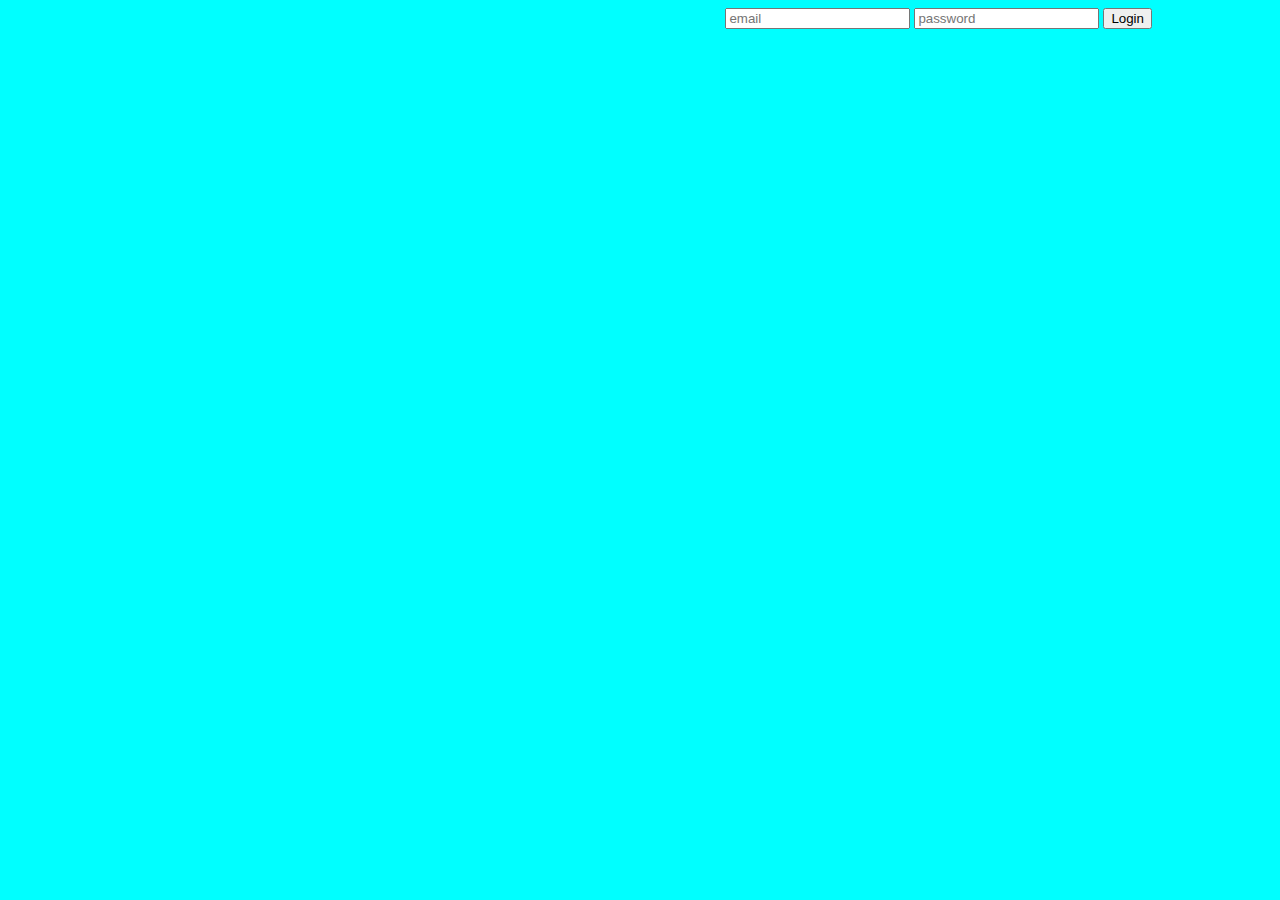
<file: index.html>
<!DOCTYPE html>
<html>
  <head>
    <title>Login</title>
    <link rel="stylesheet" type="text/css" href="css/styles.css" />
    <link rel="stylesheet" type="text/css" href="css/index.css" />
  </head>
  <body>
    <div id="login-div">
      <form id="login-form" action="home.html">
        <input type="text" placeholder="email" />
        <input type="password" placeholder="password" />
        <button type="submit">Login</button>
      </form>
    </div>
  </body>
</html>
</file>
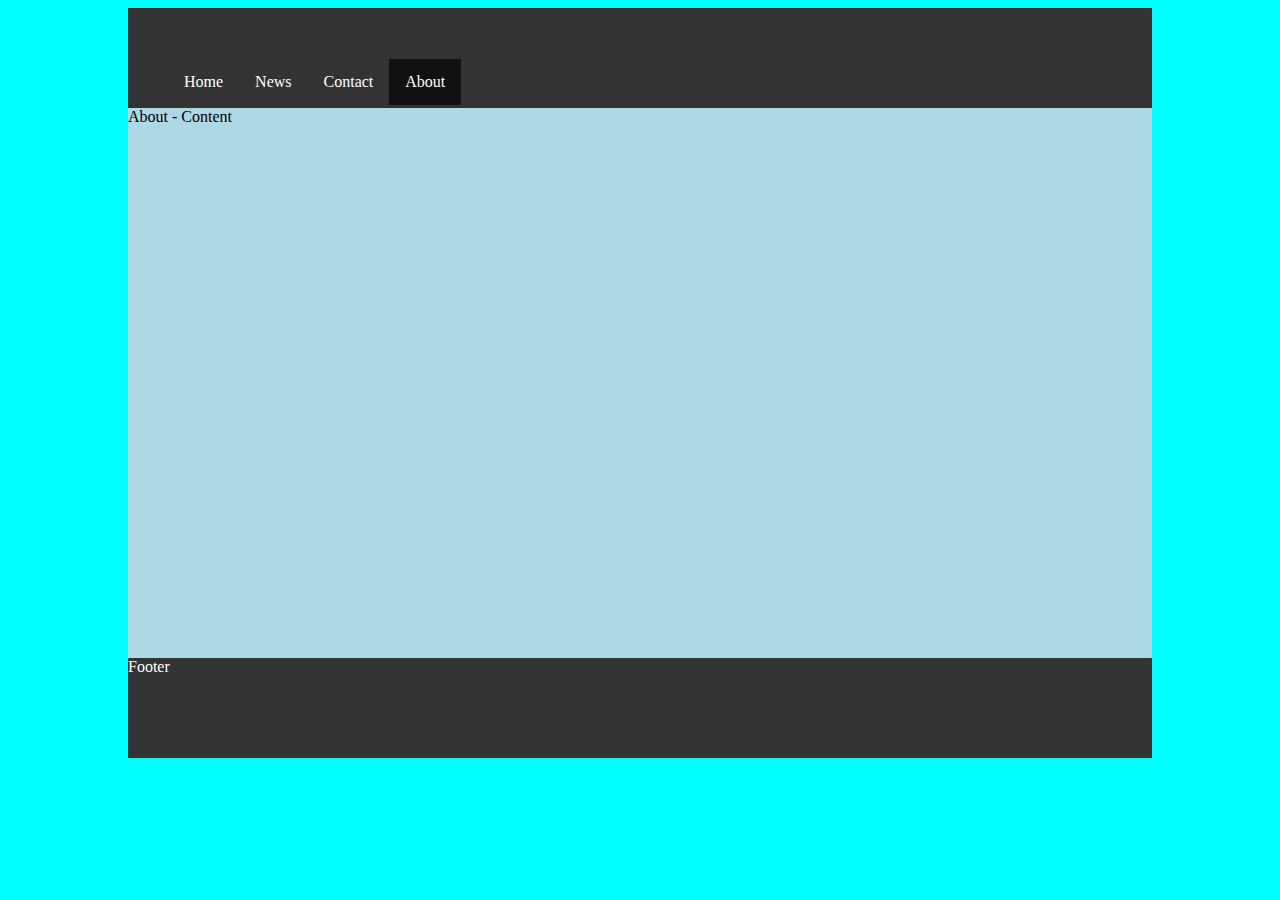
<file: about.html>
<!DOCTYPE html>
<html>
  <head>
    <title>Home</title>
    <link rel="stylesheet" type="text/css" href="css/styles.css" />
  </head>
  <body>
    <div class="header">
      <ul>
        <li><a href="home.html">Home</a></li>
        <li><a href="news.html">News</a></li>
        <li><a href="contact.html">Contact</a></li>
        <li><a class="active" href="about.html">About</a></li>
      </ul>
    </div>
    <div class="main-content">About - Content</div>
    <div class="footer">Footer</div>
  </body>
</html>
</file>
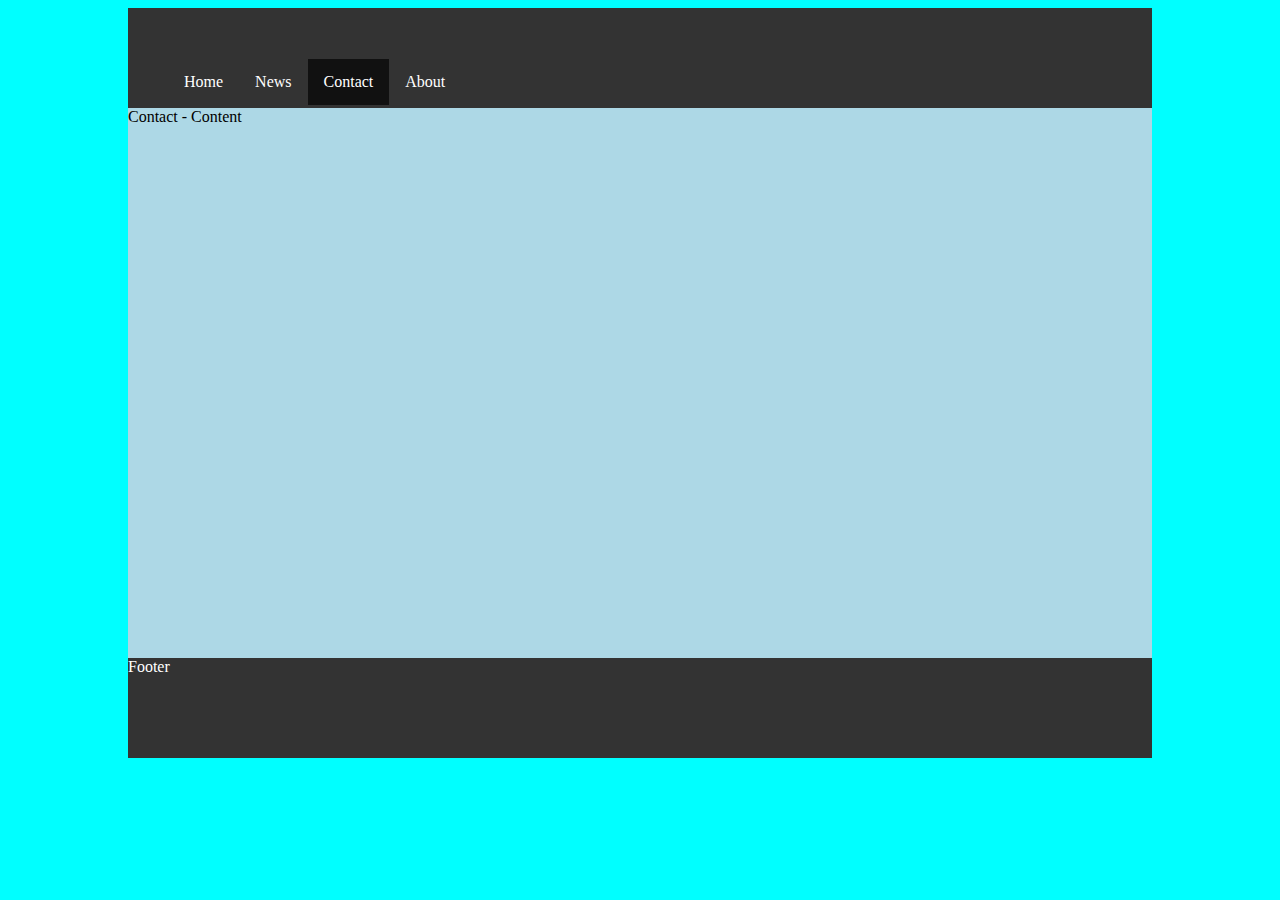
<file: contact.html>
<!DOCTYPE html>
<html>
  <head>
    <title>Home</title>
    <link rel="stylesheet" type="text/css" href="css/styles.css" />
  </head>
  <body>
    <div class="header">
      <ul>
        <li><a href="home.html">Home</a></li>
        <li><a href="news.html">News</a></li>
        <li><a class="active" href="contact.html">Contact</a></li>
        <li><a href="about.html">About</a></li>
      </ul>
    </div>
    <div class="main-content">Contact - Content</div>
    <div class="footer">Footer</div>
  </body>
</html>
</file>
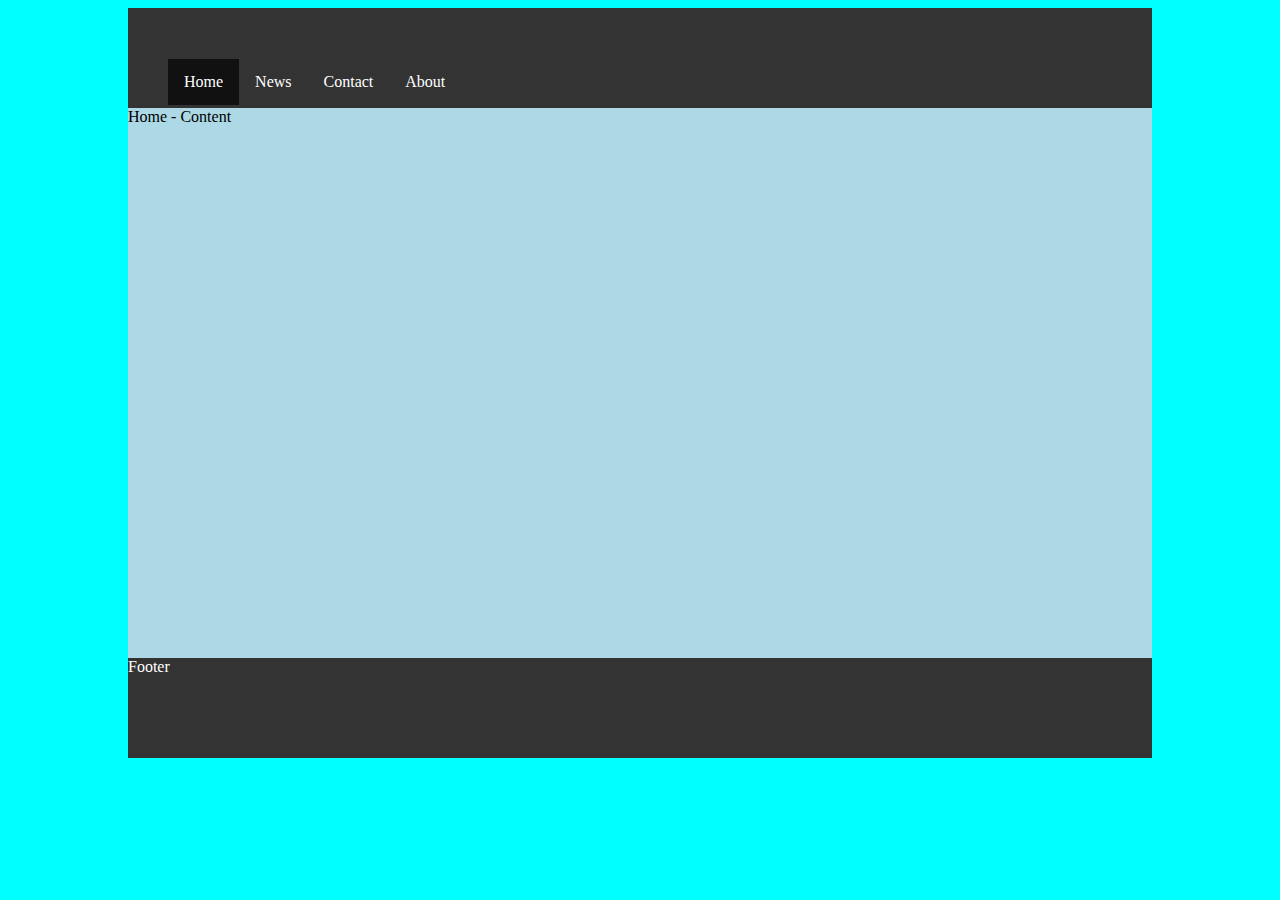
<file: home.html>
<!DOCTYPE html>
<html>
  <head>
    <title>Home</title>
    <link rel="stylesheet" type="text/css" href="css/styles.css" />
  </head>
  <body>
    <div class="header">
      <ul>
        <li><a class="active" href="home.html">Home</a></li>
        <li><a href="news.html">News</a></li>
        <li><a href="contact.html">Contact</a></li>
        <li><a href="about.html">About</a></li>
      </ul>
    </div>
    <div class="main-content">Home - Content</div>
    <div class="footer">Footer</div>
  </body>
</html>
</file>
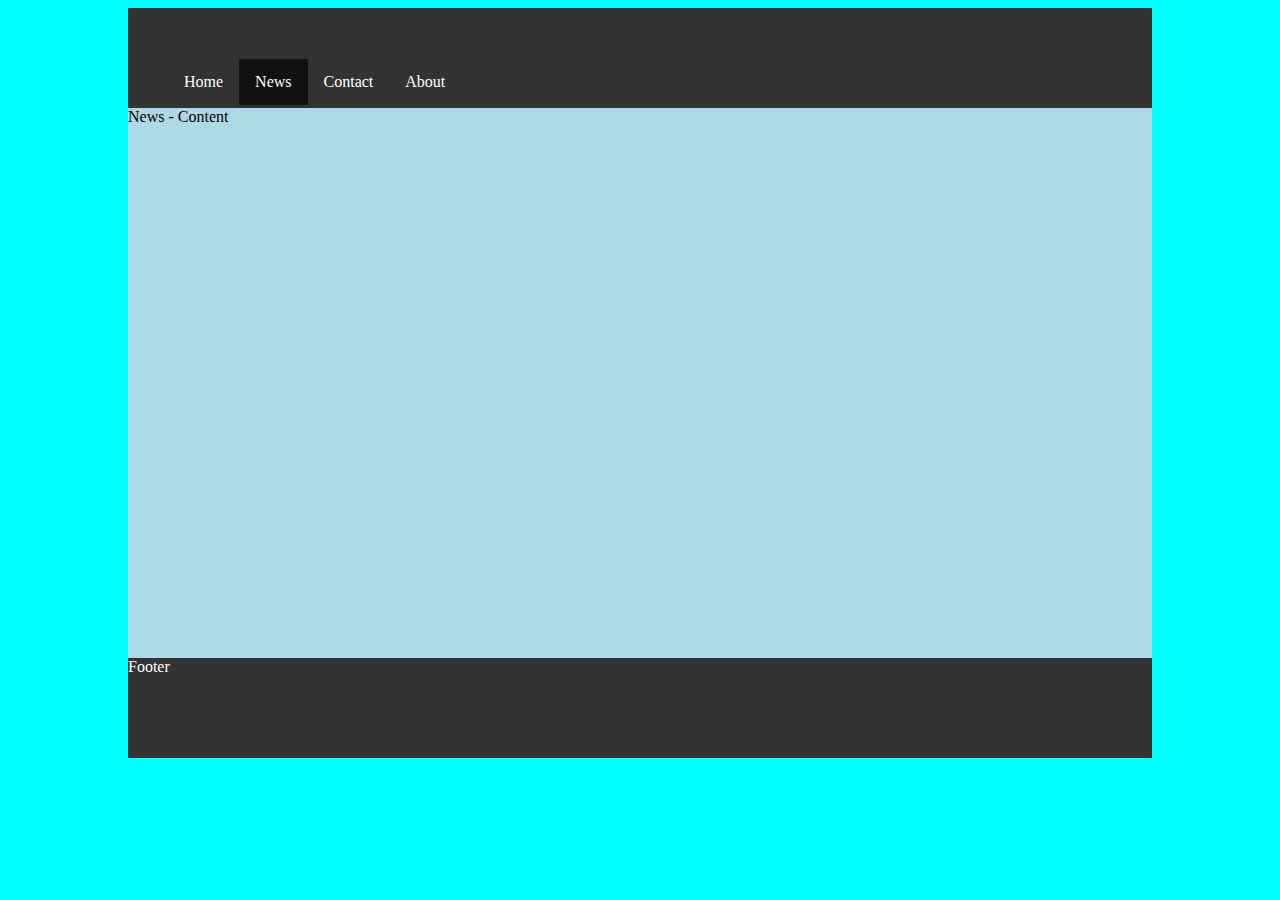
<file: news.html>
<!DOCTYPE html>
<html>
  <head>
    <title>Home</title>
    <link rel="stylesheet" type="text/css" href="css/styles.css" />
  </head>
  <body>
    <div class="header">
      <ul>
        <li><a href="home.html">Home</a></li>
        <li><a class="active" href="news.html">News</a></li>
        <li><a href="contact.html">Contact</a></li>
        <li><a href="about.html">About</a></li>
      </ul>
    </div>
    <div class="main-content">News - Content</div>
    <div class="footer">Footer</div>
  </body>
</html>
</file>
<file: css/styles.css>
body {
  margin-left: 10%;
  margin-right: 10%;
  color: black;
  background-color: aqua;
}

.header {
  min-height: 100px;
  background-color: #333;
}

.main-content {
  min-height: 550px;
  background-color: lightblue;
}

.footer {
  background-color: #333;
  min-height: 100px;
  color: white;
}

ul {
  list-style-type: none;
  margin: 0;
  padding-top: 5%;
  overflow: hidden;
  background-color: #333;
}

li {
  float: left;
}

li a {
  display: block;
  color: white;
  text-align: center;
  padding: 14px 16px;
  text-decoration: none;
}

li a:hover:not(.active) {
  background-color: #111;
}

.active {
  background-color: #111;
}
</file>
<file: css/index.css>
#login-div {
  float: right;
}
</file>
